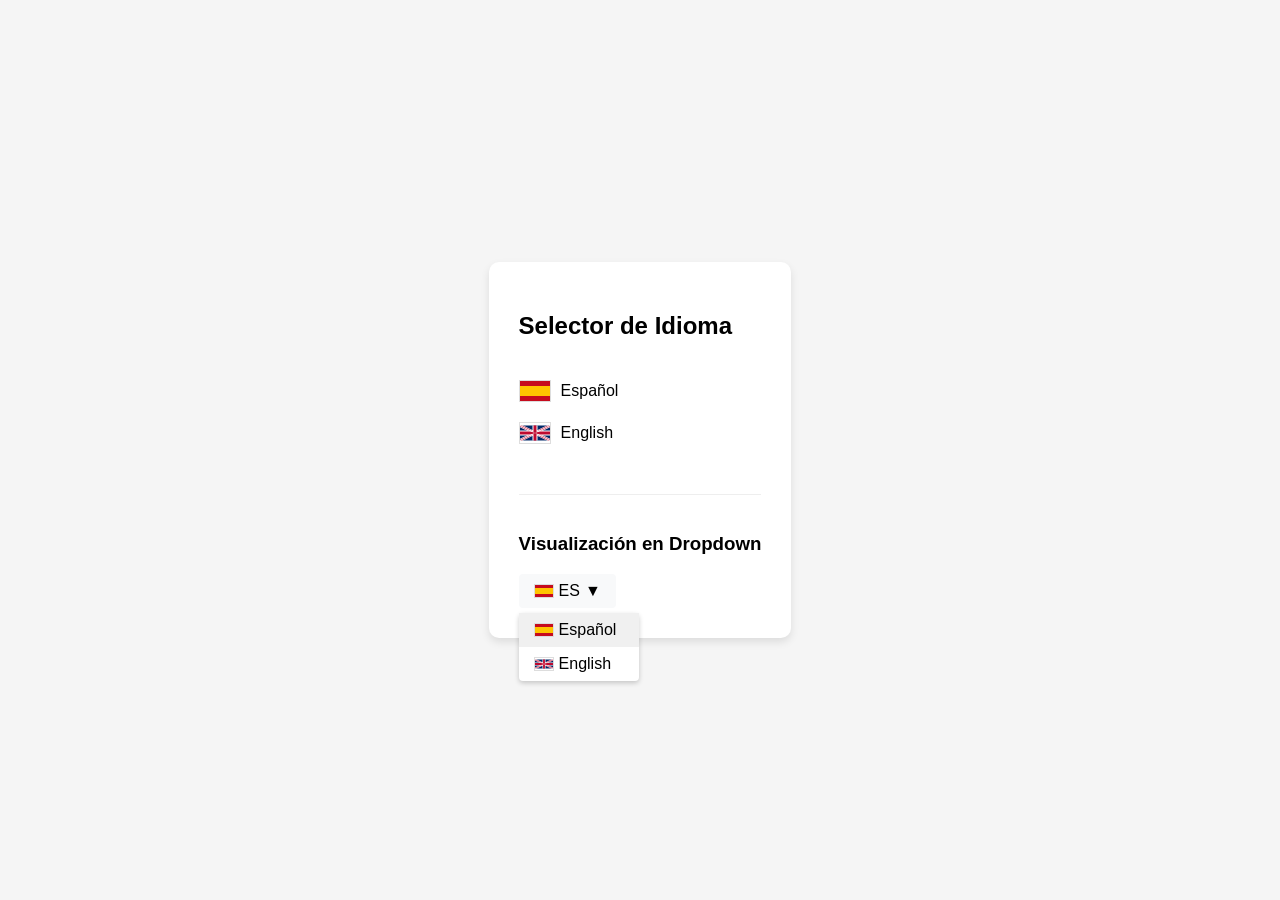
<file: Web-villozam/test-flags.html>
<!DOCTYPE html>
<html lang="es">
  <head>
    <meta charset="UTF-8" />
    <meta name="viewport" content="width=device-width, initial-scale=1.0" />
    <title>Prueba de Banderas</title>
    <style>
      body {
        font-family: Arial, sans-serif;
        display: flex;
        justify-content: center;
        align-items: center;
        height: 100vh;
        margin: 0;
        background-color: #f5f5f5;
      }

      .flag-container {
        display: flex;
        flex-direction: column;
        gap: 20px;
        background-color: white;
        padding: 30px;
        border-radius: 10px;
        box-shadow: 0 4px 8px rgba(0, 0, 0, 0.1);
      }

      .flag-item {
        display: flex;
        align-items: center;
        gap: 10px;
      }

      img {
        border: 1px solid #ddd;
      }
    </style>
  </head>
  <body>
    <div class="flag-container">
      <h2>Selector de Idioma</h2>

      <div class="flag-item">
        <img src="img/flags/es.svg" width="30" height="20" alt="Español" />
        <span>Español</span>
      </div>

      <div class="flag-item">
        <img src="img/flags/en.svg" width="30" height="20" alt="English" />
        <span>English</span>
      </div>

      <div
        style="margin-top: 30px; padding-top: 20px; border-top: 1px solid #eee"
      >
        <h3>Visualización en Dropdown</h3>
        <div style="position: relative; display: inline-block">
          <div
            style="
              display: flex;
              align-items: center;
              background: #f8f9fa;
              padding: 8px 15px;
              border-radius: 4px;
              cursor: pointer;
            "
          >
            <img
              src="img/flags/es.svg"
              width="18"
              height="12"
              alt="Español"
              style="margin-right: 5px"
            />
            <span>ES</span>
            <i style="margin-left: 5px">▼</i>
          </div>
          <div
            style="
              position: absolute;
              top: 100%;
              left: 0;
              background: white;
              min-width: 120px;
              box-shadow: 0 2px 5px rgba(0, 0, 0, 0.2);
              border-radius: 4px;
              margin-top: 5px;
            "
          >
            <div
              style="
                padding: 8px 15px;
                display: flex;
                align-items: center;
                background: #f0f0f0;
              "
            >
              <img
                src="img/flags/es.svg"
                width="18"
                height="12"
                alt="Español"
                style="margin-right: 5px"
              />
              <span>Español</span>
            </div>
            <div style="padding: 8px 15px; display: flex; align-items: center">
              <img
                src="img/flags/en.svg"
                width="18"
                height="12"
                alt="English"
                style="margin-right: 5px"
              />
              <span>English</span>
            </div>
          </div>
        </div>
      </div>
    </div>
  </body>
</html>
</file>
